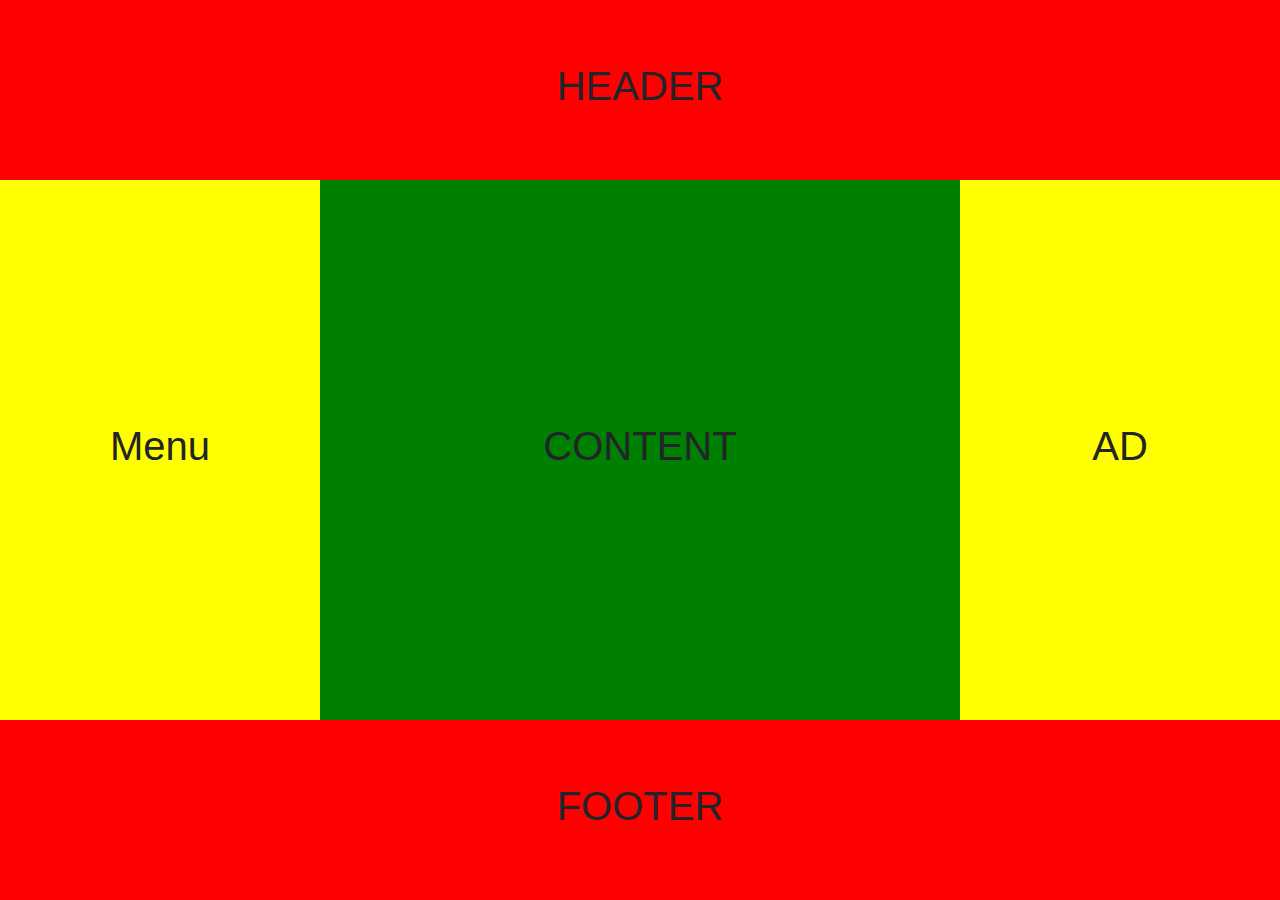
<file: grid/exercice2/index.html>
<!DOCTYPE html>
<html>

<head>
    <meta charset="utf-8">
    <meta http-equiv="X-UA-Compatible" content="IE=edge">
    <title>Page Title</title>
    <meta name="viewport" content="width=device-width, initial-scale=1">
    <link rel="stylesheet" type="text/css" media="screen" href="norme.css">
    <link rel="stylesheet" type="text/css" media="screen" href="style.css">
    <link rel="stylesheet" href="https://stackpath.bootstrapcdn.com/bootstrap/4.3.1/css/bootstrap.min.css"
        integrity="sha384-ggOyR0iXCbMQv3Xipma34MD+dH/1fQ784/j6cY/iJTQUOhcWr7x9JvoRxT2MZw1T" crossorigin="anonymous">
</head>

<body>
    <div class="container-fluid">
        <div class="row">
            <header class="flex col-12">
                <h1> HEADER </h1>
            </header>
        
            <nav class="flex col-12 col-md-3 col-lg-3">
                <h1> Menu </h1>
            </nav>
        
            <section class="flex col-12 col-md-9 col-lg-6">
                <h1>CONTENT </h1>
            </section>
        
            <aside class="flex col-12 col-lg-3">
                <h1> AD </h1>
            </aside>
        
            <footer class="flex col-12">
                <h1> FOOTER </h1>
            </footer>
        

        </div>
    </div>

</body>

</html>
</file>
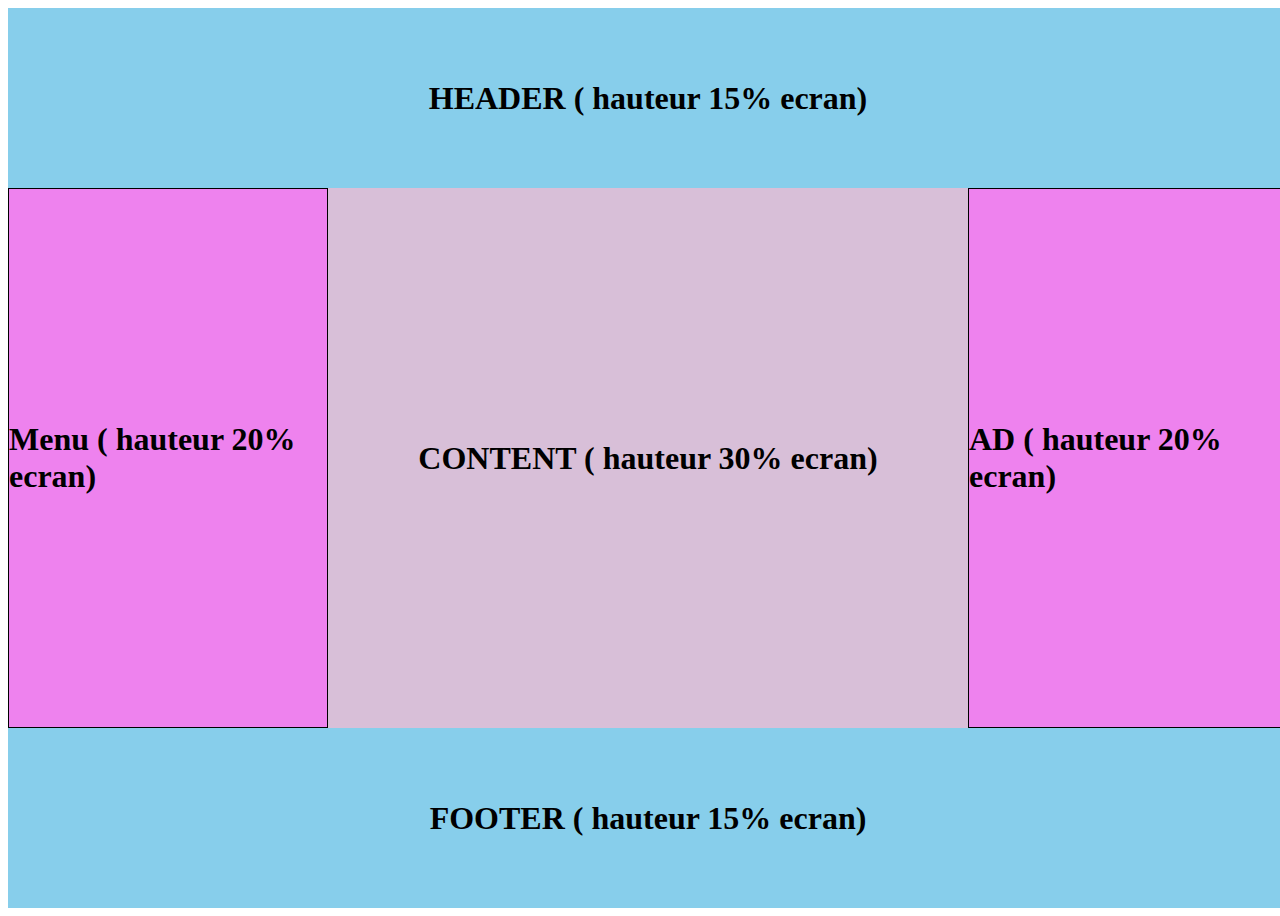
<file: grid/exercie1/grid_layout.html>
<!DOCTYPE html>
<html>

<head>
    <meta charset="utf-8">
    <meta http-equiv="X-UA-Compatible" content="IE=edge">
    <title>Page Title</title>
    <meta name="viewport" content="width=device-width, initial-scale=1">
    <link rel="stylesheet" type="text/css" media="screen" href="style.css">
</head>

<body>
    <div id="container">
        <header class="flex">
            <h1> HEADER ( hauteur 15% ecran)</h1>
        </header>

        <nav class="flex">
            <h1> Menu ( hauteur 20% ecran)</h1>
        </nav>

        <section class="flex">
            <h1>CONTENT ( hauteur 30% ecran)</h1>
        </section>

        <aside class="flex">
            <h1> AD ( hauteur 20% ecran)</h1>
        </aside>

        <footer class="flex">
            <h1> FOOTER ( hauteur 15% ecran)</h1>
        </footer>
    </div>

</body>

</html>
</file>
<file: grid/exercice2/style.css>
.container-fluid{
    margin:0;
    padding: 0;
    height: 100vh;
    width:100vw;
}


header{
    background-color: red;
    height: 15vh;
}
footer{
    background-color: red;
    height: 15vh;
}
nav{
    background-color: yellow;
    height: 20vh;
}
aside{
    background-color: yellow;
    height: 20vh;
}
section{
    background-color: green;
    height: 30vh;
}
.flex{
    display: flex;
    justify-content: center;
    align-items: center;
}

@media (min-width: 768px){
    nav{
        height:50vh;
    }
    section{
        height: 50vh;
    }
}

@media (min-width: 992px){

    header{
        height: 20vh;
    }
    footer{
        height: 20vh;
    }

    nav{
        height:60vh;
    }
    section{
        height: 60vh;
    }
    aside{
        height:60vh;
    }
}
</file>
<file: grid/exercie1/style.css>
#container{
    display:grid;
    margin:0;
    padding: 0;
    height: 100vh;
    width:100vw;
    grid-template-rows: 15vh 20vh 30vh 20vh 15vh;
    grid-template-columns: repeat(3,1fr);
    grid-template-areas:    "header header header"
                            "menux menux menux" 
                            "contenu contenu contenu"
                            "ad ad ad"
                            "footer footer footer";
}

header{
    background-color: #87CEEB;
    grid-area: header;
}
footer{
    background-color: #87CEEB;
    grid-area: footer;
}
nav{
    background-color: #EE82EE;
    grid-area: menux ;
}
aside{
    background-color: #EE82EE;
    grid-area: ad;
}
section{
    background-color: #D8BFD8;
    grid-area: contenu ;
}
.flex{
    display: flex;
    justify-content: center;
    align-items: center;
}

@media (min-width: 768px){

    #container{
        grid-template-columns: 25vw 1fr 1fr;
        grid-template-areas:    "header header header"
                                "menux contenu contenu" 
                                "menux contenu contenu"
                                "ad ad ad"
                                "footer footer footer";
    }
    aside{
        border: 1px solid black;
    }
    nav{
        border: 1px solid black;
    }
}

@media (min-width: 1050px){

    #container{
        display:grid;
        margin:0;
        padding: 0;
        height: 100vh;
        width:100vw;
        grid-template-rows: 20vh 60vh 20vh;
        grid-template-columns: 25vw 1fr 25vw;
        grid-template-areas:    "header header header"
                                "menux contenu ad" 
                                "footer footer footer";
    }
}
</file>
<file: grid/exercice2/norme.css>
/*! normalize.css v8.0.1 | MIT License | github.com/necolas/normalize.css */

/* Document
   ========================================================================== */

/**
 * 1. Correct the line height in all browsers.
 * 2. Prevent adjustments of font size after orientation changes in iOS.
 */

 html {
    line-height: 1.15; /* 1 */
    -webkit-text-size-adjust: 100%; /* 2 */
  }
  
  /* Sections
     ========================================================================== */
  
  /**
   * Remove the margin in all browsers.
   */
  
  body {
    margin: 0;
  }
  
  /**
   * Render the `main` element consistently in IE.
   */
  
  main {
    display: block;
  }
  
  /**
   * Correct the font size and margin on `h1` elements within `section` and
   * `article` contexts in Chrome, Firefox, and Safari.
   */
  
  h1 {
    font-size: 2em;
    margin: 0.67em 0;
  }
  
  /* Grouping content
     ========================================================================== */
  
  /**
   * 1. Add the correct box sizing in Firefox.
   * 2. Show the overflow in Edge and IE.
   */
  
  hr {
    box-sizing: content-box; /* 1 */
    height: 0; /* 1 */
    overflow: visible; /* 2 */
  }
  
  /**
   * 1. Correct the inheritance and scaling of font size in all browsers.
   * 2. Correct the odd `em` font sizing in all browsers.
   */
  
  pre {
    font-family: monospace, monospace; /* 1 */
    font-size: 1em; /* 2 */
  }
  
  /* Text-level semantics
     ========================================================================== */
  
  /**
   * Remove the gray background on active links in IE 10.
   */
  
  a {
    background-color: transparent;
  }
  
  /**
   * 1. Remove the bottom border in Chrome 57-
   * 2. Add the correct text decoration in Chrome, Edge, IE, Opera, and Safari.
   */
  
  abbr[title] {
    border-bottom: none; /* 1 */
    text-decoration: underline; /* 2 */
    text-decoration: underline dotted; /* 2 */
  }
  
  /**
   * Add the correct font weight in Chrome, Edge, and Safari.
   */
  
  b,
  strong {
    font-weight: bolder;
  }
  
  /**
   * 1. Correct the inheritance and scaling of font size in all browsers.
   * 2. Correct the odd `em` font sizing in all browsers.
   */
  
  code,
  kbd,
  samp {
    font-family: monospace, monospace; /* 1 */
    font-size: 1em; /* 2 */
  }
  
  /**
   * Add the correct font size in all browsers.
   */
  
  small {
    font-size: 80%;
  }
  
  /**
   * Prevent `sub` and `sup` elements from affecting the line height in
   * all browsers.
   */
  
  sub,
  sup {
    font-size: 75%;
    line-height: 0;
    position: relative;
    vertical-align: baseline;
  }
  
  sub {
    bottom: -0.25em;
  }
  
  sup {
    top: -0.5em;
  }
  
  /* Embedded content
     ========================================================================== */
  
  /**
   * Remove the border on images inside links in IE 10.
   */
  
  img {
    border-style: none;
  }
  
  /* Forms
     ========================================================================== */
  
  /**
   * 1. Change the font styles in all browsers.
   * 2. Remove the margin in Firefox and Safari.
   */
  
  button,
  input,
  optgroup,
  select,
  textarea {
    font-family: inherit; /* 1 */
    font-size: 100%; /* 1 */
    line-height: 1.15; /* 1 */
    margin: 0; /* 2 */
  }
  
  /**
   * Show the overflow in IE.
   * 1. Show the overflow in Edge.
   */
  
  button,
  input { /* 1 */
    overflow: visible;
  }
  
  /**
   * Remove the inheritance of text transform in Edge, Firefox, and IE.
   * 1. Remove the inheritance of text transform in Firefox.
   */
  
  button,
  select { /* 1 */
    text-transform: none;
  }
  
  /**
   * Correct the inability to style clickable types in iOS and Safari.
   */
  
  button,
  [type="button"],
  [type="reset"],
  [type="submit"] {
    -webkit-appearance: button;
  }
  
  /**
   * Remove the inner border and padding in Firefox.
   */
  
  button::-moz-focus-inner,
  [type="button"]::-moz-focus-inner,
  [type="reset"]::-moz-focus-inner,
  [type="submit"]::-moz-focus-inner {
    border-style: none;
    padding: 0;
  }
  
  /**
   * Restore the focus styles unset by the previous rule.
   */
  
  button:-moz-focusring,
  [type="button"]:-moz-focusring,
  [type="reset"]:-moz-focusring,
  [type="submit"]:-moz-focusring {
    outline: 1px dotted ButtonText;
  }
  
  /**
   * Correct the padding in Firefox.
   */
  
  fieldset {
    padding: 0.35em 0.75em 0.625em;
  }
  
  /**
   * 1. Correct the text wrapping in Edge and IE.
   * 2. Correct the color inheritance from `fieldset` elements in IE.
   * 3. Remove the padding so developers are not caught out when they zero out
   *    `fieldset` elements in all browsers.
   */
  
  legend {
    box-sizing: border-box; /* 1 */
    color: inherit; /* 2 */
    display: table; /* 1 */
    max-width: 100%; /* 1 */
    padding: 0; /* 3 */
    white-space: normal; /* 1 */
  }
  
  /**
   * Add the correct vertical alignment in Chrome, Firefox, and Opera.
   */
  
  progress {
    vertical-align: baseline;
  }
  
  /**
   * Remove the default vertical scrollbar in IE 10+.
   */
  
  textarea {
    overflow: auto;
  }
  
  /**
   * 1. Add the correct box sizing in IE 10.
   * 2. Remove the padding in IE 10.
   */
  
  [type="checkbox"],
  [type="radio"] {
    box-sizing: border-box; /* 1 */
    padding: 0; /* 2 */
  }
  
  /**
   * Correct the cursor style of increment and decrement buttons in Chrome.
   */
  
  [type="number"]::-webkit-inner-spin-button,
  [type="number"]::-webkit-outer-spin-button {
    height: auto;
  }
  
  /**
   * 1. Correct the odd appearance in Chrome and Safari.
   * 2. Correct the outline style in Safari.
   */
  
  [type="search"] {
    -webkit-appearance: textfield; /* 1 */
    outline-offset: -2px; /* 2 */
  }
  
  /**
   * Remove the inner padding in Chrome and Safari on macOS.
   */
  
  [type="search"]::-webkit-search-decoration {
    -webkit-appearance: none;
  }
  
  /**
   * 1. Correct the inability to style clickable types in iOS and Safari.
   * 2. Change font properties to `inherit` in Safari.
   */
  
  ::-webkit-file-upload-button {
    -webkit-appearance: button; /* 1 */
    font: inherit; /* 2 */
  }
  
  /* Interactive
     ========================================================================== */
  
  /*
   * Add the correct display in Edge, IE 10+, and Firefox.
   */
  
  details {
    display: block;
  }
  
  /*
   * Add the correct display in all browsers.
   */
  
  summary {
    display: list-item;
  }
  
  /* Misc
     ========================================================================== */
  
  /**
   * Add the correct display in IE 10+.
   */
  
  template {
    display: none;
  }
  
  /**
   * Add the correct display in IE 10.
   */
  
  [hidden] {
    display: none;
  }
</file>
